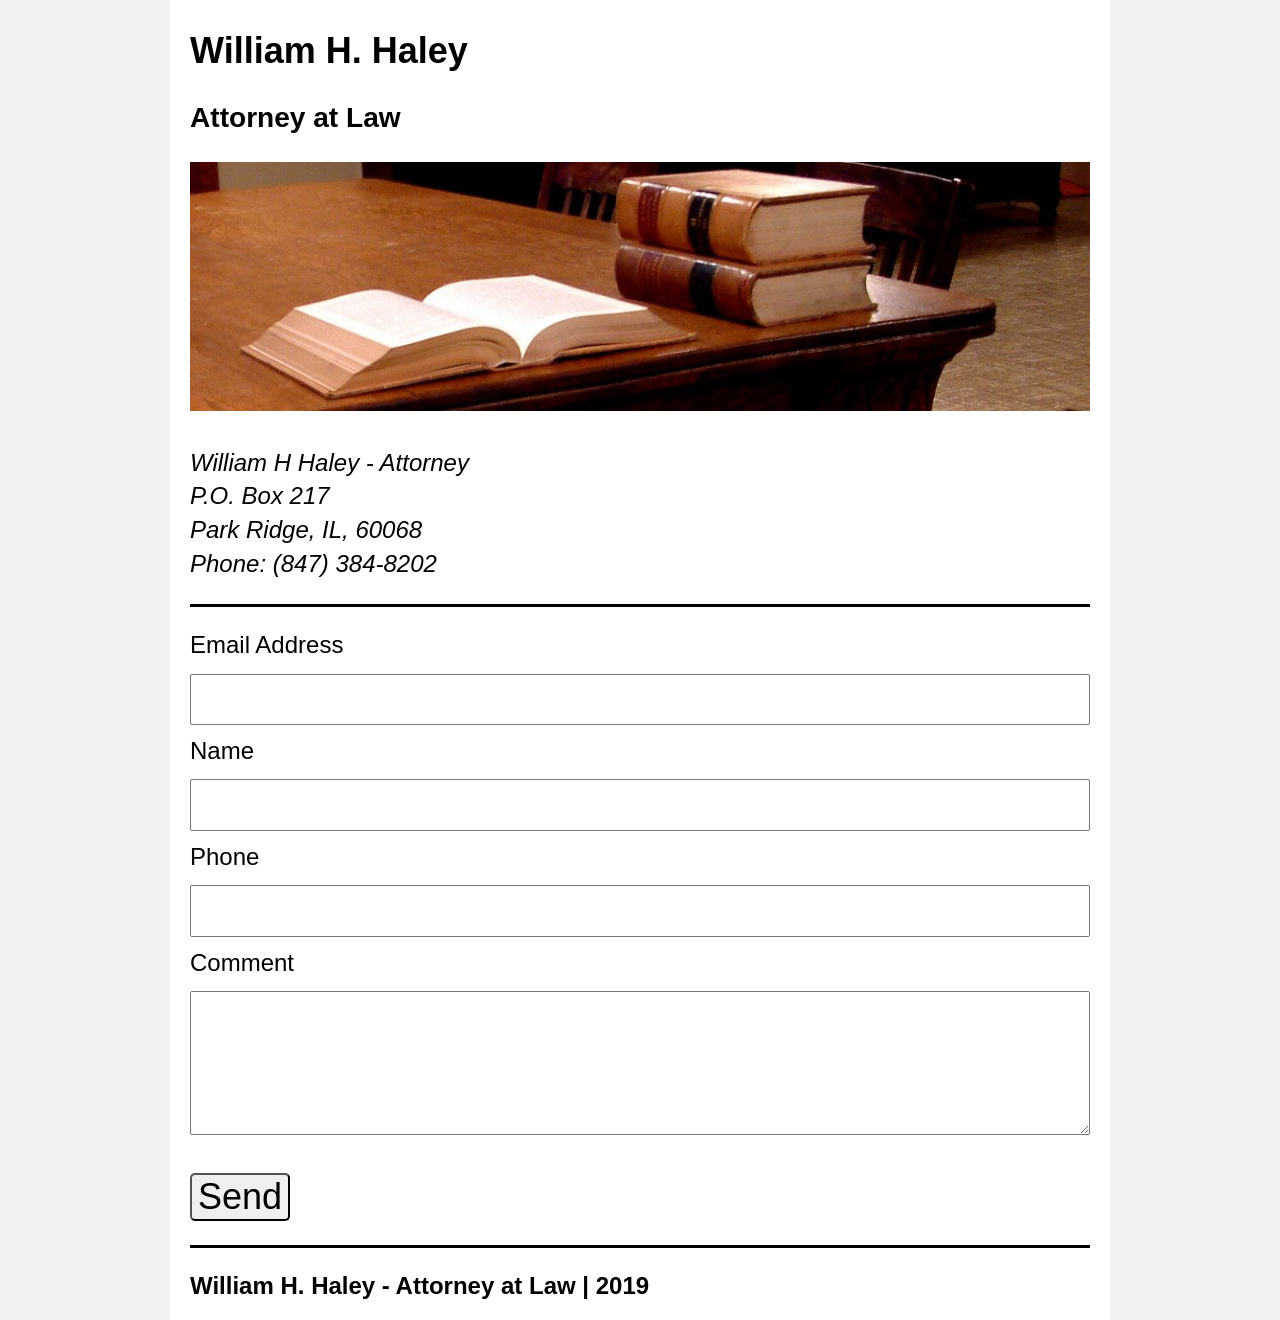
<file: docs/index.html>
<!DOCTYPE html>
<html dir="ltr" lang="en-US">
<head>
<meta charset="UTF-8">
<meta name="viewport" content="width=device-width, initial-scale=1" >
<meta name="description" content="William H Haley - Attorney at Law" />
<meta name="keywords" content="william h haley bill harold chicago 60068 real estate wills trusts will trust attorney at law park ridge lawyer" />

<title>William H. Haley - Attorney at Law</title>

<link rel="stylesheet" type="text/css" media="all" href="./index.css" />
<link rel="icon" type="icon/ico" href="./favicon.ico" />

<script type="text/javascript">
  var _gaq = _gaq || [];
  _gaq.push(['_setAccount', 'UA-28691120-1']);
  _gaq.push(['_trackPageview']);

  (function() {
    var ga = document.createElement('script'); ga.type = 'text/javascript'; ga.async = true;
    ga.src = ('https:' == document.location.protocol ? 'https://ssl' : 'http://www') + '.google-analytics.com/ga.js';
    var s = document.getElementsByTagName('script')[0]; s.parentNode.insertBefore(ga, s);
  })();
</script>

</head>
<body>
<div id="wrapper">
  <div id="header">
    <h2>William H. Haley</h2>
    <h3>Attorney at Law<h3>
    <img alt="lawyer" src="./banner.jpg">
  </div>
  <div id="main">
    <div>
      <address>
        William H Haley - Attorney<br>
        P.O. Box 217<br>
        Park Ridge, IL, 60068<br>
        Phone: (847) 384-8202<br>
      </address>
    </div>
  </div>

  <form netlify netlify-recaptcha name="contact" method="POST" action="/success" >
    <div><label>Email Address<br><input type="email" name="email" required="true"></label></div>
    <div><label>Name<br><input type="text" name="name" required="true"></label></div>
    <div><label>Phone<br><input type="text" name="phone"></label></div>
    <div><label>Comment<br><textarea name="comment"></textarea></label></div>
    <div data-netlify-recaptcha></div>

    <button class="button" type="submit">Send</button>
  </form>

  <div id="footer">
    William H. Haley - Attorney at Law | 2019
  </div>
</div>

</body>
</html>
</file>
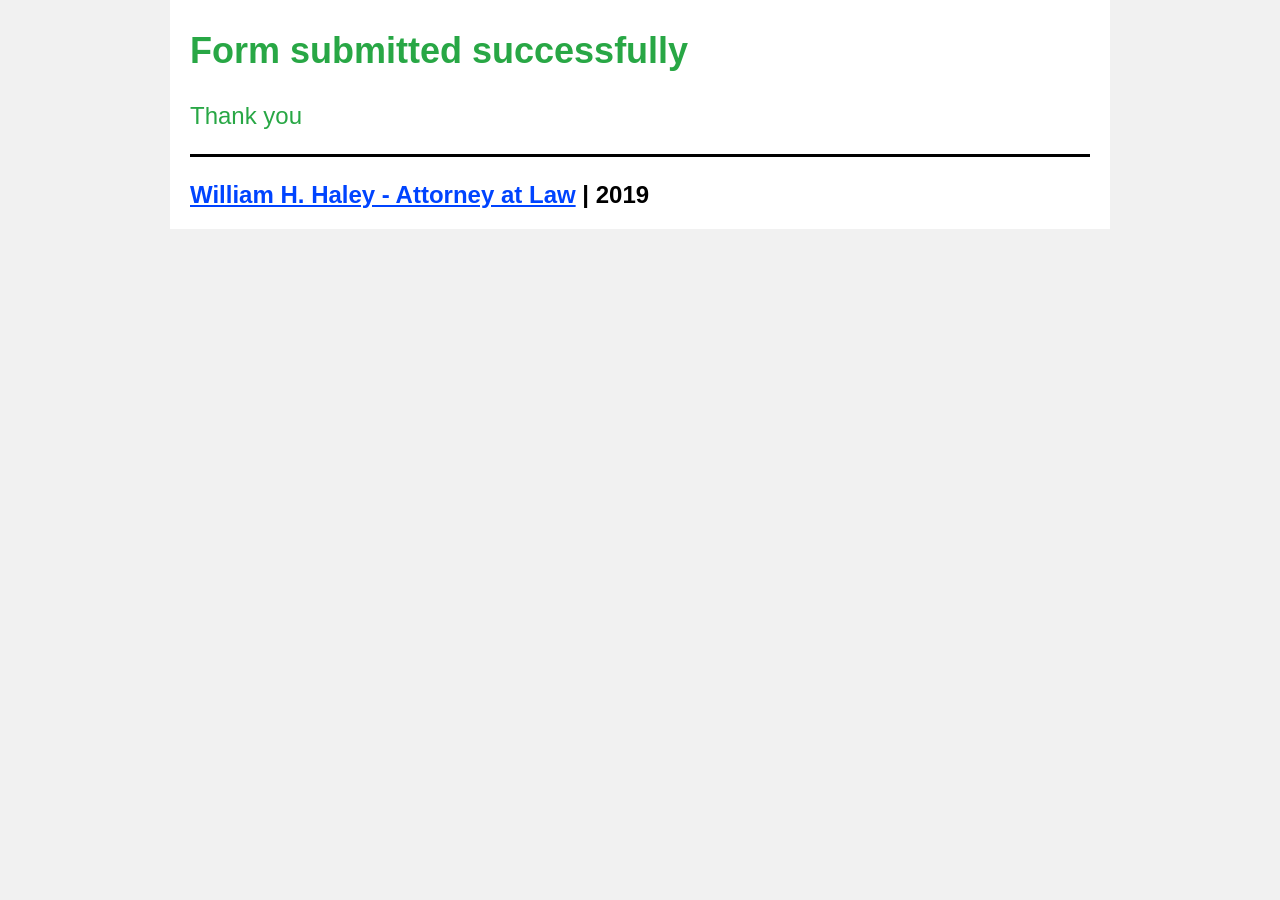
<file: docs/success.html>
<!DOCTYPE html>
<html dir="ltr" lang="en-US">
<head>
<meta charset="UTF-8">
<meta name="viewport" content="width=device-width, initial-scale=1" >
<meta name="description" content="William H Haley - Success" />
<meta name="keywords" content="william h haley bill harold chicago 60068 real estate wills trusts will trust attorney at law park ridge lawyer" />

<title>William H. Haley - Attorney at Law</title>

<link rel="stylesheet" type="text/css" media="all" href="./index.css" />
<link rel="icon" type="icon/ico" href="./favicon.ico" />

<script type="text/javascript">
  var _gaq = _gaq || [];
  _gaq.push(['_setAccount', 'UA-28691120-1']);
  _gaq.push(['_trackPageview']);

  (function() {
    var ga = document.createElement('script'); ga.type = 'text/javascript'; ga.async = true;
    ga.src = ('https:' == document.location.protocol ? 'https://ssl' : 'http://www') + '.google-analytics.com/ga.js';
    var s = document.getElementsByTagName('script')[0]; s.parentNode.insertBefore(ga, s);
  })();
</script>

</head>
<body>
<div id="wrapper">
  <div id="main">
    <h2 class="success">Form submitted successfully</h2>
    <p class="success">Thank you</p>
  </div>

  <div id="footer">
    <a href="//parkridgelaw.com/" title="William H. Haley - Attorney at Law" rel="home">William H. Haley - Attorney at Law</a> | 2019
  </div>
</div>

</body>
</html>
</file>
<file: docs/index.css>
body {
  background: #f1f1f1;
  margin: 0;
  font-family: 'Helvetica Neue', Arial, Helvetica, 'Nimbus Sans L', sans-serif;
  font-size: 20px;
}

@media (min-width: 480px) {
  body {
    font-size: 24px;
  }
}

a {
  color: #04f;
}

#wrapper {
  overflow: hidden;
  background: #fff;
  margin: 0 auto;
  padding: 0 20px 20px 20px;
  max-width: 900px;
  min-width: 280px; /* taking padding into account for 320px total */
}

/* consistent spacing between 'sections' */
#header,
#main,
form {
  margin-bottom: 1em;
}

form,
#footer {
  padding-top: 1em;
}

textarea {
  height: 5em;
}

form div {
  margin-bottom: 0.5em;
}

#header img {
  min-width: 100%;
  max-width: 100%;
  height: auto;
}

#main div {
  line-height: 1.4em;
}

#footer {
  border-top: 3px solid black;
}

#header,
#footer {
  font-weight: bold;
  color: #000;
}

.button {
  margin-top: 20px;
  border-radius: 5px;
  font-size: 1.5em;
}

form {
  border-top: 3px solid black;
}

form input,
form textarea {
  width: 100%;
  box-sizing: border-box;
  margin-top: 0.5em;
  font-size: 1.2em;
  padding: 0.25em;
}

.success {
  color: rgb(40, 167, 69);
}
</file>
